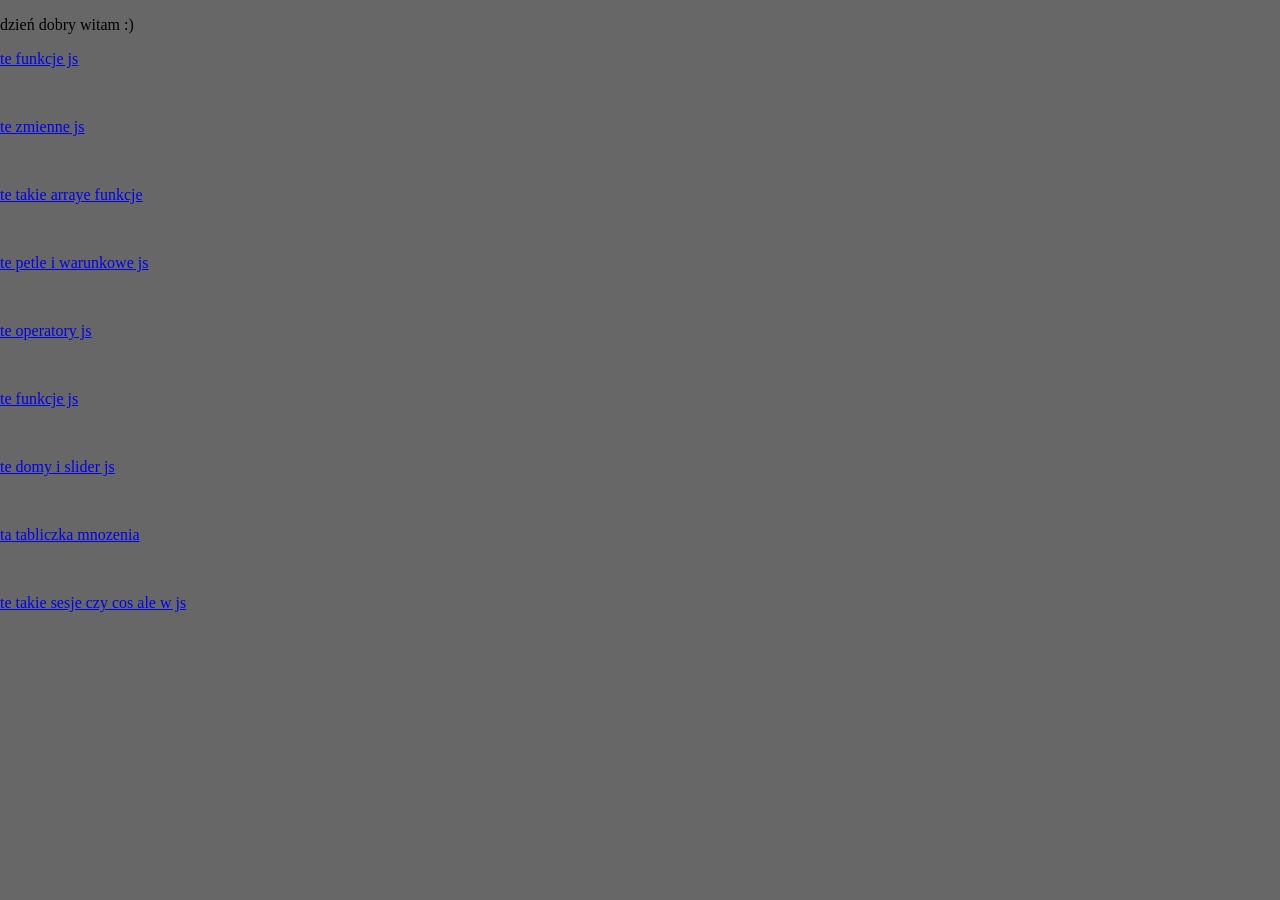
<file: index.html>
<!DOCTYPE html>
<html lang="en">
<head>
    <meta charset="UTF-8">
    <meta name="viewport" content="width=device-width, initial-scale=1.0">
    <title>ojć</title>
    <style>body {margin: 0; background: #676767; overflow: hidden;}</style>
</head>
<body>
    <p>dzień dobry witam :)</p>
    <p><a href="podstrony/index.html">te funkcje js</a></p><br>
    <p><a href="podstrony/zmienne.html">te zmienne js</a></p><br>
    <p><a href="podstrony/array.html">te takie arraye funkcje</a></p><br>
    <p><a href="podstrony/warunkowe.html">te petle i warunkowe js</a></p><br>
    <p><a href="podstrony/operatory.html">te operatory js</a></p><br>
    <p><a href="podstrony/funkcje.html">te funkcje js</a></p><br>
    <p><a href="podstrony/dom.html">te domy i slider js</a></p><br>
    <p><a href="podstrony/tabmno.html">ta tabliczka mnozenia</a></p><br>

    <p><a href="podstrony/sesja.html">te takie sesje czy cos ale w js</a></p><br>
</body>
</html>
</file>
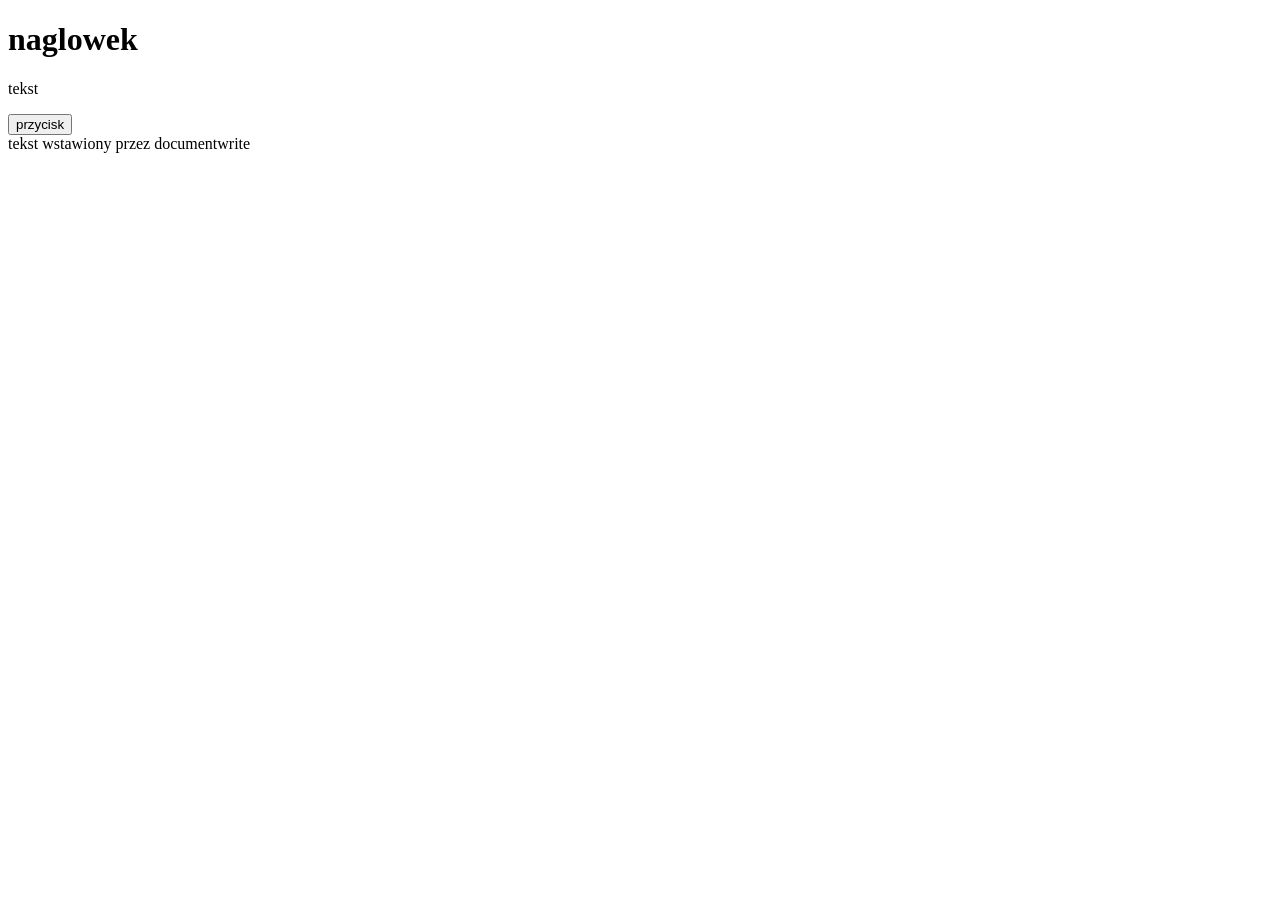
<file: podstrony/index.html>
<!DOCTYPE html>
<html>
<head>
  <title>funkcje js</title>
</head>
<body>

  <h1 id="naglowek">naglowek</h1>
  <p id="tekst">tekst</p>
  <button onclick="funkcja()">przycisk</button>

  <script>
     document.write("<br>tekst wstawiony przez documentwrite<br>");

    
    console.log("konsolkaaaaaaaaaaaaa");
    window.alert("alert");
    
    function funkcja() {
      const naglowek = document.getElementById("naglowek");
      const tekst = document.getElementById("tekst");

      
      naglowek.innerHTML = "zmieniony <u>naglowek</u>";
      tekst.innerText = "zmieniony tekst przez innertext.";
      

      console.log("klikniety przycisk");
    }
  </script>

</body>
</html>
</file>
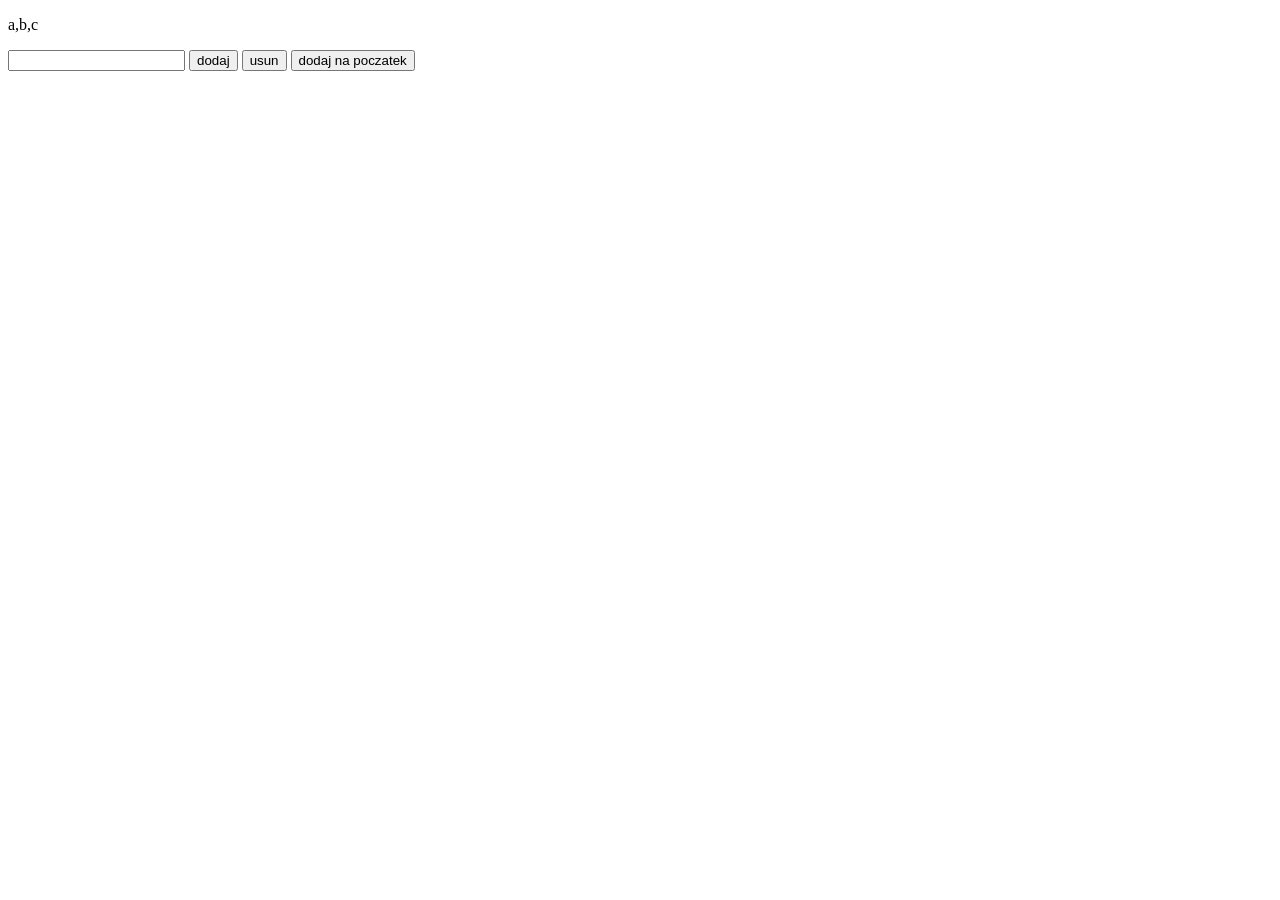
<file: array.html>
<!DOCTYPE html>
<html>
<head>
<meta charset="UTF-8">
<title>aaaaa</title>
</head>
<body>

<p id="array"></p>

<input id="value">

<button onclick="xd1()">dodaj</button>
<button onclick="xd2()">usun</button>
<button onclick="xd3()">dodaj na poczatek</button>

<script>

let arr = ["a", "b", "c"]

function xd() {
  document.getElementById("array").textContent = arr
}

function xd1() {
  let v = document.getElementById("value").value
  arr.push(v)
  xd()
}

function xd2() {
  arr.pop()
  xd()
}

function xd3() {
  let v = document.getElementById("value").value
  arr.unshift(v)
  xd()
}

xd()

</script>

</body>
</html>
</file>
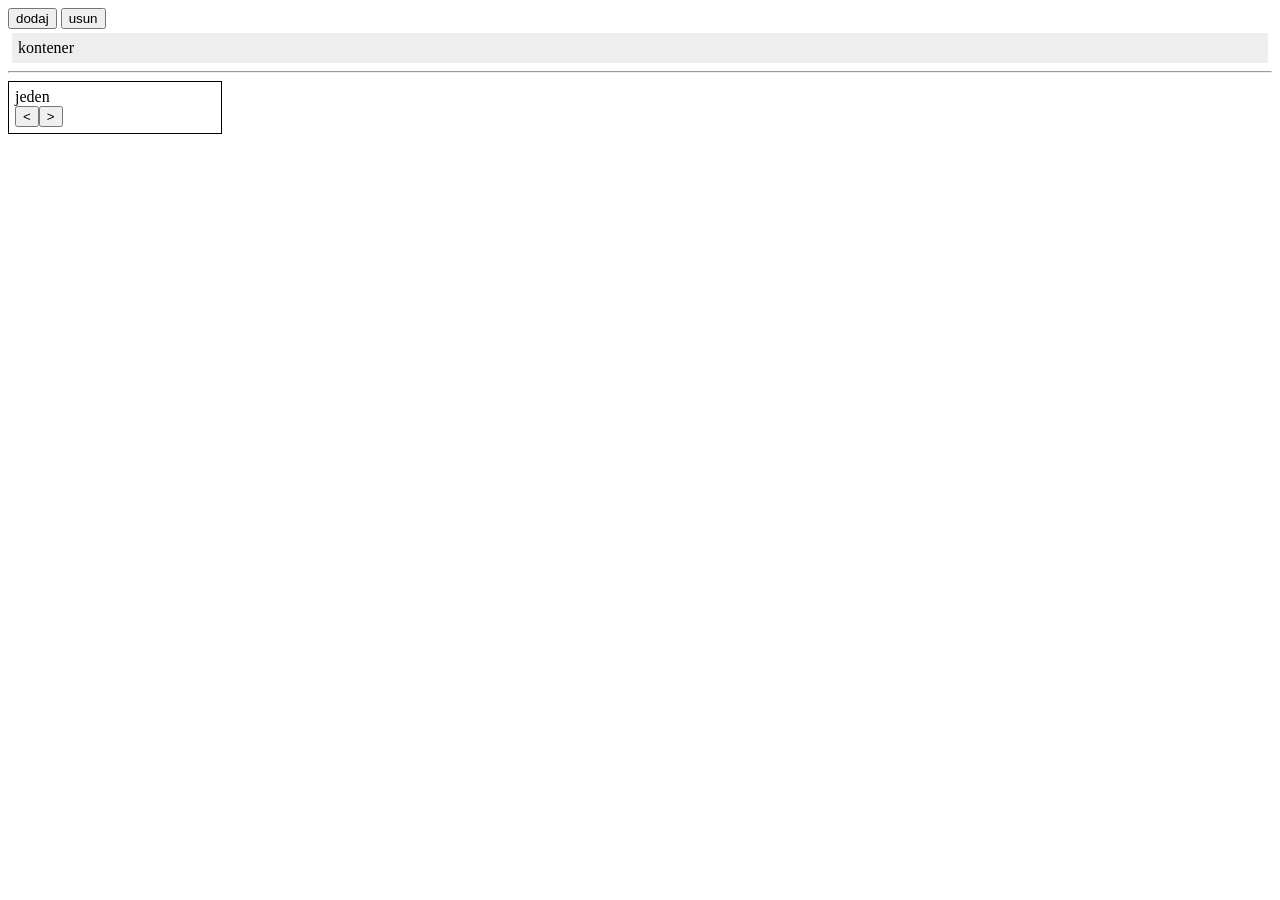
<file: podstrony/dom.html>
<!DOCTYPE html>
<html lang="pl">
<head>
<meta charset="UTF-8">
<title>dom</title>
<style>
  .box{padding:6px;margin:4px;background:#eee}
  .slider{width:200px;border:1px solid #000;padding:6px}
  .slider-slide{display:none}
  .is-active{display:block}
</style>
</head>
<body>

<button id="add">dodaj</button>
<button id="remove">usun</button>
<div id="container" class="box">kontener</div>

<hr>

<div id="mySlider" class="slider">
  <div class="slider-slide is-active">jeden</div>
  <div class="slider-slide">dwa</div>
  <div class="slider-slide">trzy</div>
</div>

<script>
let c = 0;
const cnt = document.querySelector("#container");

add.onclick = () => {
  const el = document.createElement("div");
  el.textContent = "El " + ++c;
  cnt.append(el);
};
remove.onclick = () => cnt.lastChild?.remove();

class Slider {
  constructor(q) {
    this.s = document.querySelector(q);
    this.slides = [...this.s.querySelectorAll(".slider-slide")];
    this.i = Math.max(0, this.slides.findIndex(e=>e.classList.contains("is-active")));
    this.btn();
    this.set(this.i);
  }
  btn(){
    ["<",">"].forEach((t,d)=>{
      const b=document.createElement("button");
      b.textContent=t;
      b.onclick=()=>this.move(d?1:-1);
      this.s.append(b);
    });
  }
  move(d){
    this.i=(this.i+d+this.slides.length)%this.slides.length;
    this.set(this.i);
  }
  set(i){
    this.slides.forEach(s=>s.classList.remove("is-active"));
    this.slides[i].classList.add("is-active");
  }
}
new Slider("#mySlider");
</script>

</body>
</html>
</file>
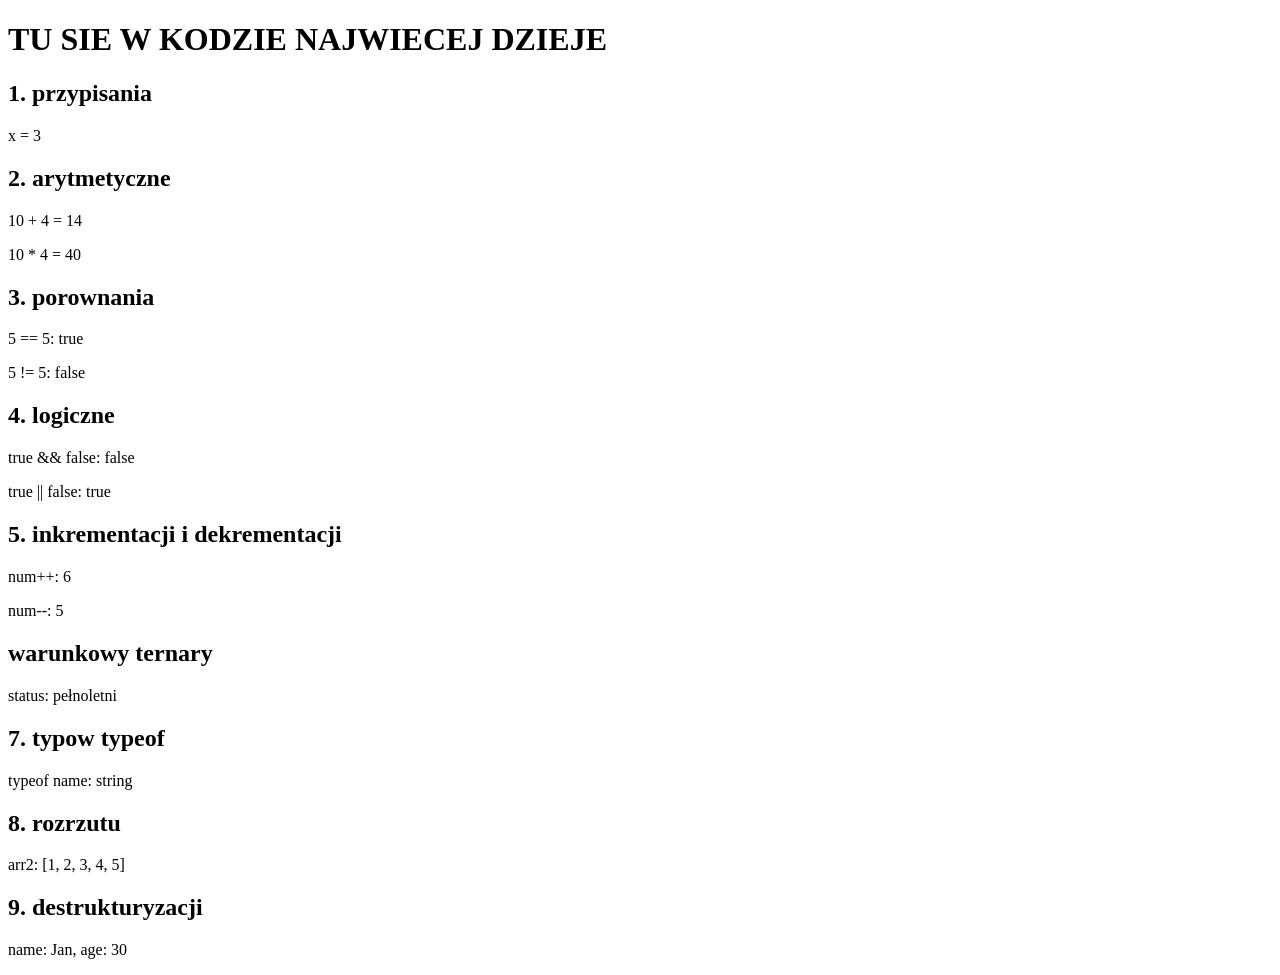
<file: podstrony/operatory.html>
<!DOCTYPE html>
<html lang="pl">
<head>
    <meta charset="UTF-8">
    <meta name="viewport" content="width=device-width, initial-scale=1.0">
    <title>operatory w JS</title>
</head>
<body>

    <h1>TU SIE W KODZIE NAJWIECEJ DZIEJE</h1>

    <h2>1. przypisania</h2>
    <p id="przypisanie"></p>
    <script>
        let xw = 5;
        let yw = 3;
        xw = yw;
        document.getElementById('przypisanie').innerHTML = 'x = ' + xw;
    </script>

    <h2>2. arytmetyczne</h2>
    <p id="dodawanie"></p>
    <script>
        let a = 10;
        let b = 4;
        let sum = a + b;
        document.getElementById('dodawanie').innerHTML = '10 + 4 = ' + sum;
    </script>
    
    <p id="mnozenie"></p>
    <script>
        let result = a * b;
        document.getElementById('mnozenie').innerHTML = '10 * 4 = ' + result;
    </script>

    <h2>3. porownania</h2>
    <p id="rownosc"></p>
    <script>
        let c = 5;
        let d = 5;
        let isEqual = (c == d);
        document.getElementById('rownosc').innerHTML = '5 == 5: ' + isEqual;
    </script>

    <p id="nierownosc"></p>
    <script>
        let isNotEqual = (c != d);
        document.getElementById('nierownosc').innerHTML = '5 != 5: ' + isNotEqual;
    </script>

    <h2>4. logiczne</h2>
    <p id="and"></p>
    <script>
        let x = true;
        let y = false;
        let andResult = x && y;
        document.getElementById('and').innerHTML = 'true && false: ' + andResult;
    </script>

    <p id="or"></p>
    <script>
        let orResult = x || y;
        document.getElementById('or').innerHTML = 'true || false: ' + orResult;
    </script>

    <h2>5. inkrementacji i dekrementacji</h2>
    <p id="inkrementacja"></p>
    <script>
        let num = 5;
        num++;
        document.getElementById('inkrementacja').innerHTML = 'num++: ' + num; 
    </script>

    <p id="dekrementacja"></p>
    <script>
        num--;
        document.getElementById('dekrementacja').innerHTML = 'num--: ' + num; 
    </script>

    <h2>warunkowy ternary</h2>
    <p id="warunkowy"></p>
    <script>
        let age = 18;
        let status = (age >= 18) ? 'pełnoletni' : 'niepełnoletni';
        document.getElementById('warunkowy').innerHTML = 'status: ' + status; 
    </script>

    <h2>7. typow typeof</h2>
    <p id="typeof"></p>
    <script>
        let name = 'Jan';
        let type = typeof name;
        document.getElementById('typeof').innerHTML = 'typeof name: ' + type;
    </script>

    <h2>8. rozrzutu</h2>
    <p id="spread"></p>
    <script>
        let arr1 = [1, 2, 3];
        let arr2 = [...arr1, 4, 5];
        document.getElementById('spread').innerHTML = 'arr2: [' + arr2.join(', ') + ']';
    </script>

    <h2>9. destrukturyzacji</h2>
    <p id="destrukturyzacja"></p>
    <script>
        let person = { namew: 'Jan', agew: 30 };
        let { namew, agew } = person;
        document.getElementById('destrukturyzacja').innerHTML = 'name: ' + namew + ', age: ' + agew; 
    </script>

   
</body>
</html>
</file>
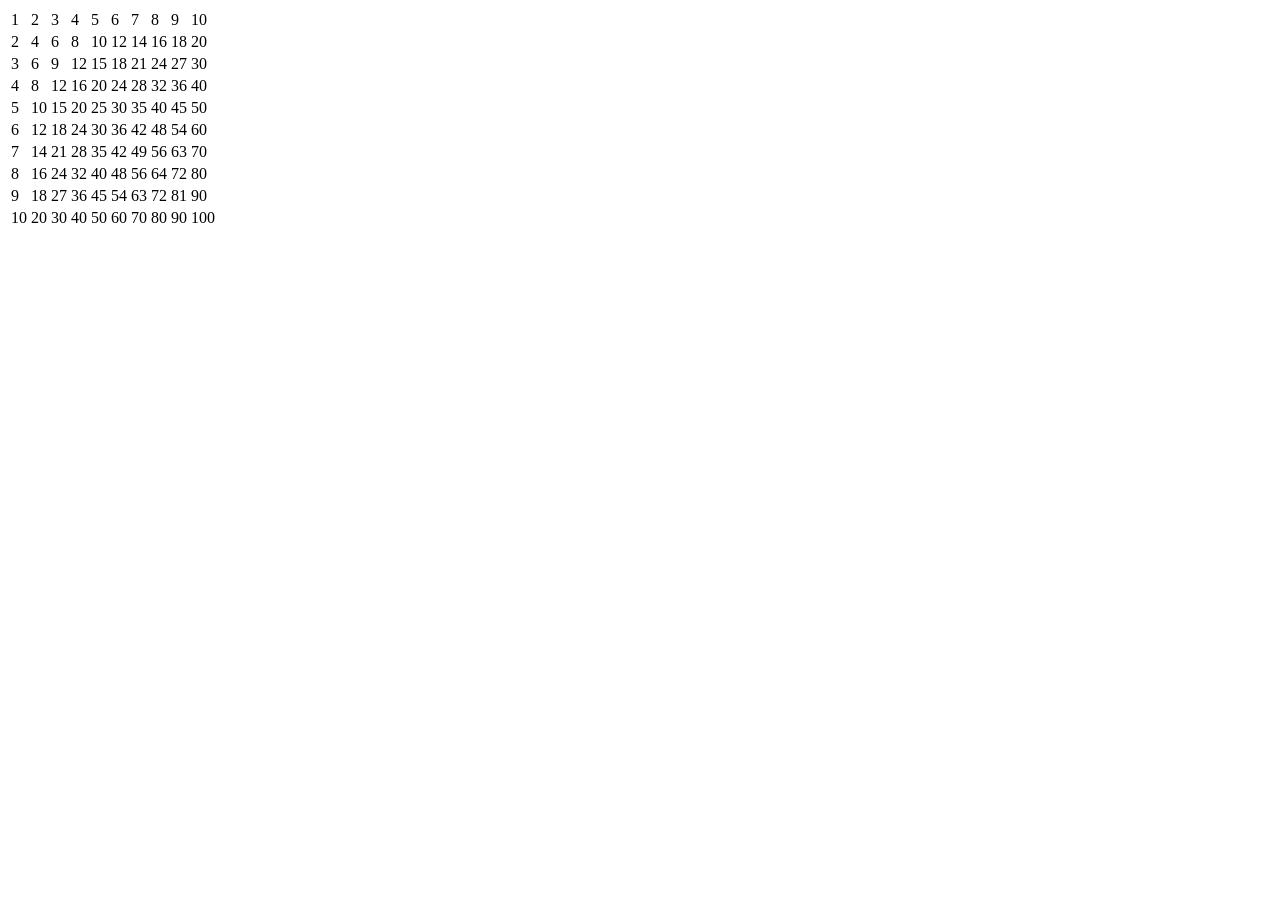
<file: podstrony/tabmno.html>
<!DOCTYPE html>
<html>
<body>

<table id="t">
    
</table>

<script>
//array wyników
let a=[];

for(let i=1;i<=10;i++){
//array dla kazdego i
  a[i]=[];
  //dla kazdego j mnozenie przez i
  for(let j=1;j<=10;j++) a[i][j]=i*j;
}

//elementy tablicy
let t="";

//petla generujaca 10 wierszy \/
for(let i=1;i<=10;i++){
  t+="<tr>";
    //generowanie komorki z wynikiem dla kazdego wiersza
  for(let j=1;j<=10;j++) t+="<td>"+a[i][j]+"</td>";
  t+="</tr>";
}
//"renderowanie" gotowej tabliczki
document.getElementById("t").innerHTML=t;
</script>
</body>
</html>
</file>
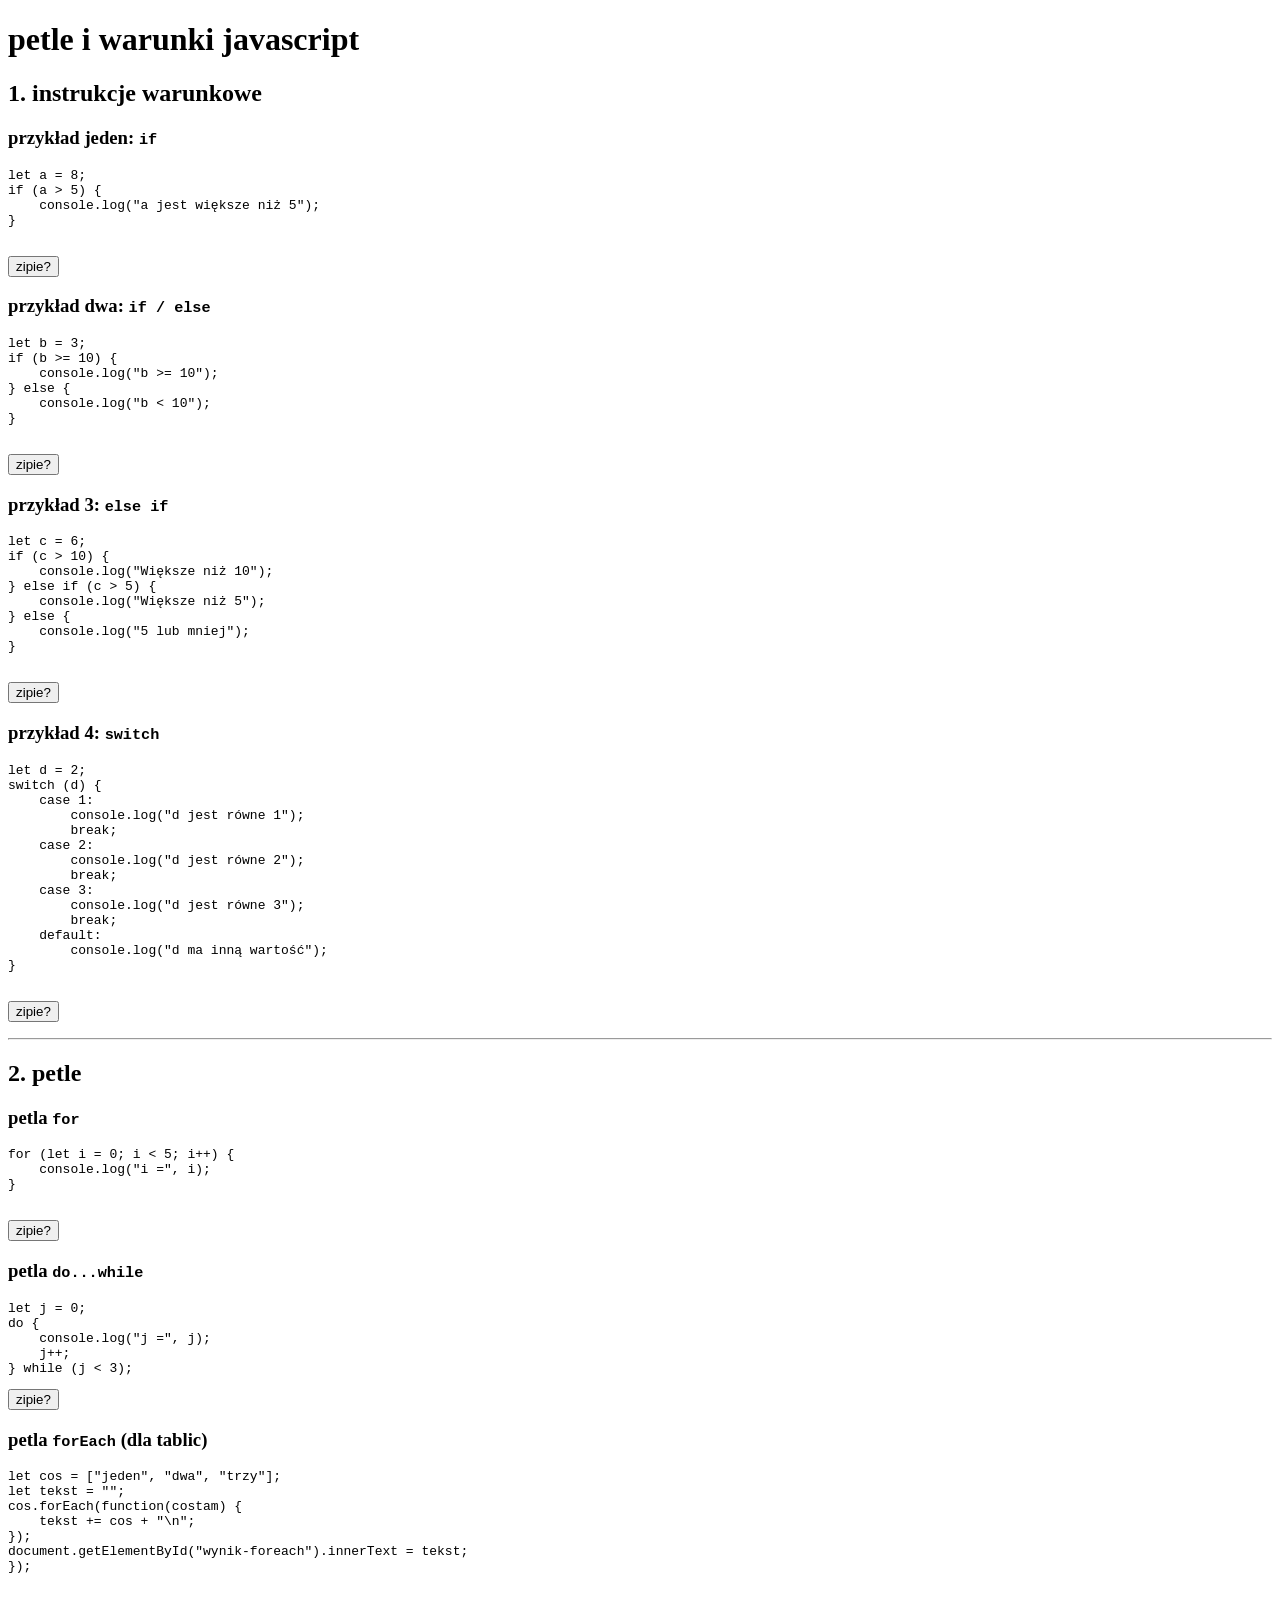
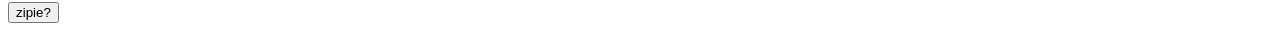
<file: podstrony/warunkowe.html>
<!DOCTYPE html>
<html lang="pl">
<head>
    <meta charset="UTF-8">
    <meta name="viewport" content="width=device-width, initial-scale=1.0">
    <title>petle i warunkowe</title>
</head>
<body>

<header>
    <h1>petle i warunki javascript</h1>
</header>

<div class="container">
    <h2>1. instrukcje warunkowe</h2>
    
    <h3>przykład jeden: <code>if</code></h3>
    <pre>
let a = 8;
if (a > 5) {
    console.log("a jest większe niż 5");
}
    </pre>
    <button class="btn" onclick="demoIf()">zipie?</button>
    <p id="wynik-if"></p>

    <h3>przykład dwa: <code>if / else</code></h3>
    <pre>
let b = 3;
if (b >= 10) {
    console.log("b >= 10");
} else {
    console.log("b < 10");
}
    </pre>
    <button class="btn" onclick="demoElse()">zipie?</button>
    <p id="wynik-else"></p>

    <h3>przykład 3: <code>else if</code></h3>
    <pre>
let c = 6;
if (c > 10) {
    console.log("Większe niż 10");
} else if (c > 5) {
    console.log("Większe niż 5");
} else {
    console.log("5 lub mniej");
}
    </pre>
    <button class="btn" onclick="demoElseIf()">zipie?</button>
    <p id="wynik-elseif"></p>

    <h3>przykład 4: <code>switch</code></h3>
    <pre>
let d = 2;
switch (d) {
    case 1:
        console.log("d jest równe 1");
        break;
    case 2:
        console.log("d jest równe 2");
        break;
    case 3:
        console.log("d jest równe 3");
        break;
    default:
        console.log("d ma inną wartość");
}
    </pre>
    <button class="btn" onclick="demoSwitch()">zipie?</button>
    <p id="wynik-switch"></p>

    <hr>

    <h2>2. petle</h2>
    
    <h3>petla <code>for</code></h3>
    <pre>
for (let i = 0; i < 5; i++) {
    console.log("i =", i);
}
    </pre>
    <button class="btn" onclick="petlaFor()">zipie?</button>
    <p id="wynik-for"></p>

    <h3>petla <code>do...while</code></h3>
    <pre>
let j = 0;
do {
    console.log("j =", j);
    j++;
} while (j < 3);
</pre>
    <button class="btn" onclick="petlaDoWhile()">zipie?</button>
    <p id="wynik-dowhile"></p>

    <h3>petla <code>forEach</code> (dla tablic)</h3>
    <pre>
let cos = ["jeden", "dwa", "trzy"];
let tekst = "";
cos.forEach(function(costam) {
    tekst += cos + "\n";
});
document.getElementById("wynik-foreach").innerText = tekst;
});
    </pre>
    <button class="btn" onclick="petlaForEach()">zipie?</button>
    <p id="wynik-foreach"></p>
</div>

<script>
    function demoIf() {
        let a = 8;
        const wynik = a > 5 ? "a jest większe niż 5" : "a NIE jest większe niż 5";
        document.getElementById("wynik-if").innerText = wynik;
    }

    function demoElse() {
        let b = 3;
        let wynik = "";
        if (b >= 10) {
            wynik = "b >= 10";
        } else {
            wynik = "b < 10";
        }
        document.getElementById("wynik-else").innerText = wynik;
    }

    function demoElseIf() {
        let c = 6;
        let wynik = "";
        if (c > 10) {
            wynik = "większe niż 10";
        } else if (c > 5) {
            wynik = "większe niż 5";
        } else {
            wynik = "5 lub mniej";
        }
        document.getElementById("wynik-elseif").innerText = wynik;
    }

    function demoSwitch() {
        let d = 2;
        let wynik = "";
        switch (d) {
            case 1:
                wynik = "d jest równe 1";
                break;
            case 2:
                wynik = "d jest równe 2";
                break;
            case 3:
                wynik = "d jest równe 3";
                break;
            default:
                wynik = "d ma inną wartość";
        }
        document.getElementById("wynik-switch").innerText = wynik;
    }

    function petlaFor() {
        let tekst = "";
        for (let i = 0; i < 5; i++) {
            tekst += "i = " + i + "\n";
        }
        document.getElementById("wynik-for").innerText = tekst;
    }

    function petlaDoWhile() {
        let tekst = "";
        let j = 0;
        do {
            tekst += "j = " + j + "\n";
            j++;
        } while (j < 3);
        document.getElementById("wynik-dowhile").innerText = tekst;
    }

    function petlaForEach() {
        let cos = ["jeden", "dwa", "trzy"];
        let tekst = "";
        cos.forEach(function(costam) {
            tekst += cos + "\n";
        });
        document.getElementById("wynik-foreach").innerText = tekst;
    }
</script>

</body>
</html>
</file>
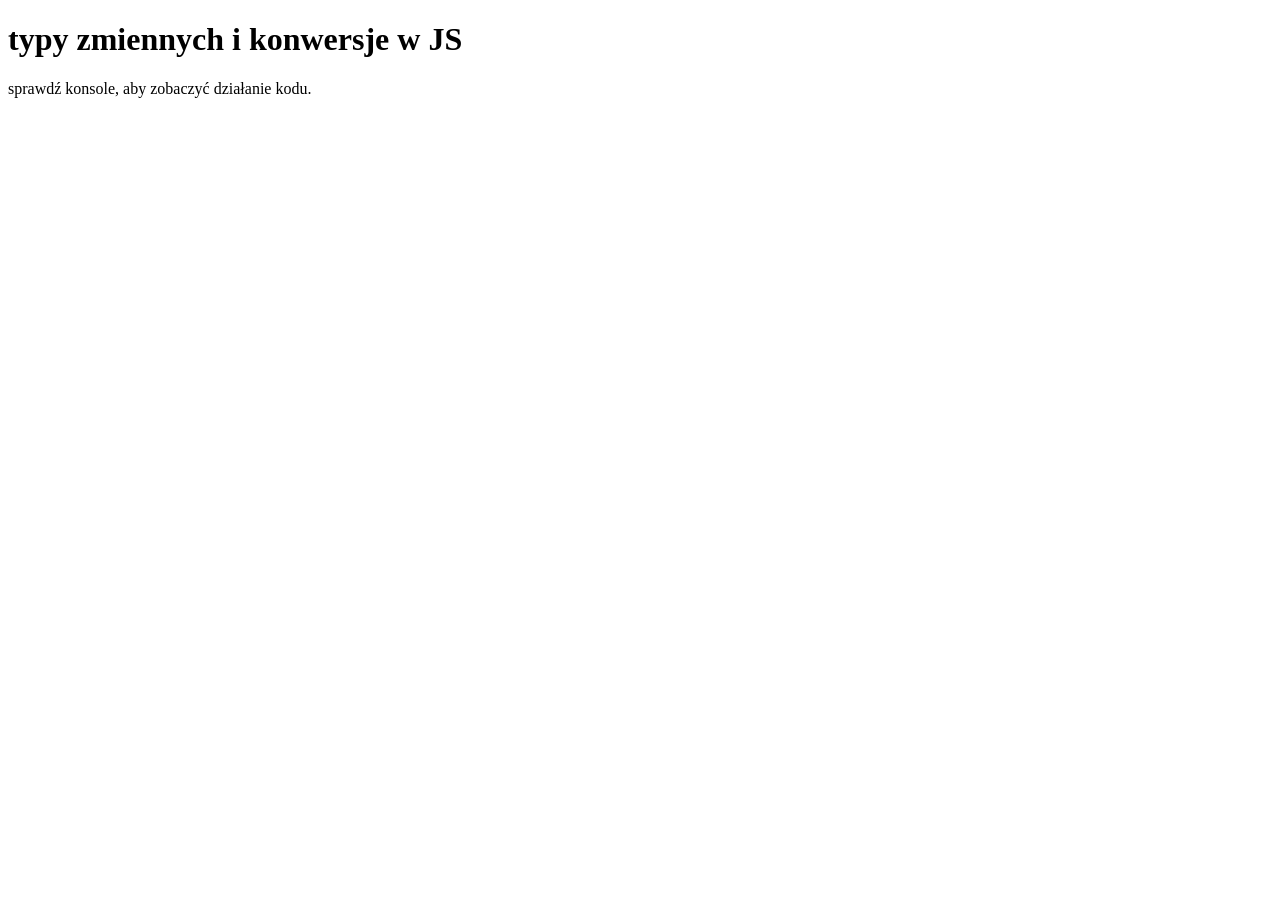
<file: podstrony/zmienne.html>
<!DOCTYPE html>
<html lang="pl">
<head>
  <meta charset="UTF-8" />
  <title>zmienne</title>
</head>
<body>
  <h1>typy zmiennych i konwersje w JS</h1>

  <p>sprawdź konsole, aby zobaczyć działanie kodu.</p>

  <script>
   
    var zmiennaVar = "to jest var";      // można nadpisać i redeklarować
    let zmiennaLet = 42;                 // można nadpisać, ale nie redeklarować w tym samym bloku
    const zmiennaConst = true;           // nie można nadpisać

    console.log("var:", zmiennaVar);
    console.log("let:", zmiennaLet);
    console.log("const:", zmiennaConst);

    




    let tekst = "123";                
    let liczba = 123;                 
    let prawda = true;               
    let nic = null;                   
    let niezdefiniowane;             
    let obiekt = { imie: "dave", wiek: 19 };
    let tablica = [1, 2, 3, 4];

    console.log("tekst:", tekst, typeof tekst);
    console.log("liczba:", liczba, typeof liczba);
    console.log("boolean:", prawda, typeof prawda);
    console.log("null:", nic, typeof nic);  
    console.log("undefined:", niezdefiniowane, typeof niezdefiniowane);
    console.log("obiekt:", obiekt, typeof obiekt);
    console.log("tablica:", tablica, typeof tablica);

   


    
    let stringLiczba = "456";
    let ToNum = Number(stringLiczba);
    console.log("string na liczbe:", toNum, typeof toNum);

   
    let ToString = liczba.toString();
    console.log("numer na string:", ToString, typeof ToString);

 
    let BoolStr = prawda.toString();
    console.log("bool na string:", BoolStr, typeof BoolStr);

    let StrBool = Boolean("cześ"); 
    console.log("string na bool:", StrBool, typeof StrBool);

    let bool0 = Boolean(0);  
    let bool1 = Boolean(1); 
    console.log("0 na bool:", bool0);
    console.log("1 na bool:", bool1);

    
    let floatString = "3.14";
    let parsedFloat = parseFloat(floatString);
    let parsedInt = parseInt(floatString);
    console.log("parseFloat:", parsedFloat);
    console.log("parseInt:", parsedInt);
  </script>
</body>
</html>
</file>
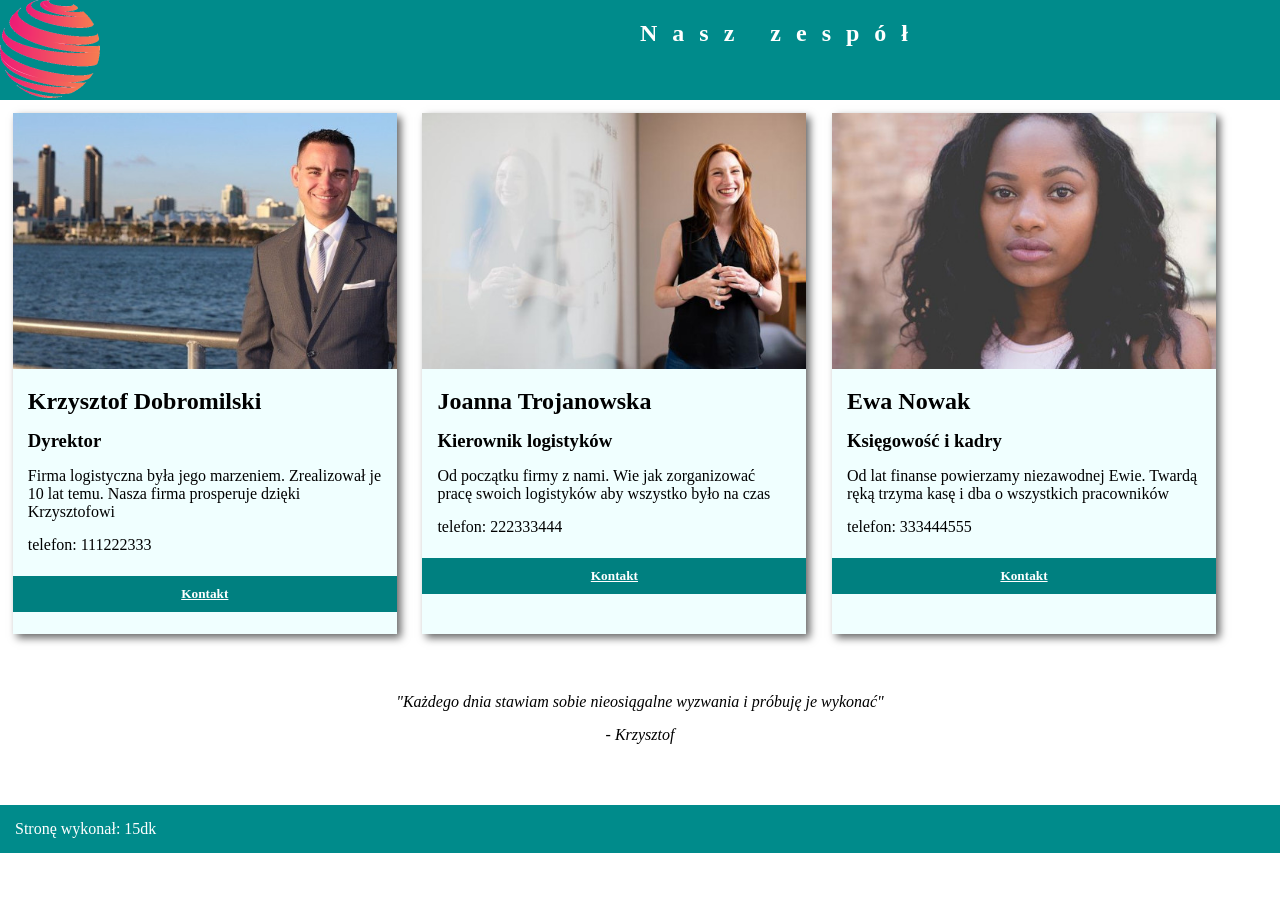
<file: podstrony/egz/pracownicy.html>
<!DOCTYPE html>
<html lang="pl">
<head>
    <meta charset="UTF-8">
    <title>Nasz zespół</title>
    <link rel="stylesheet" href="styl.css">
</head>


<body>

    <header>
        <section>
            <img src="logo.png" alt="logo firmy">
        </section>

        <section>
            <h1>Nasz zespół</h1>
        </section>
    </header>

    <main>

        <section id="tewszystkietakie">

            <section class="temniejszetakie">
                <img src="osoba1.jpg" alt="Dyrektor">
                <h2>Krzysztof Dobromilski</h2>
                <h3>Dyrektor</h3>
                <p>Firma logistyczna była jego marzeniem. Zrealizował je 10 lat temu. Nasza firma prosperuje dzięki
                    Krzysztofowi</p>
                <p>telefon: 111222333</p>
                <h5><a href="mailto:Krzysztof.Dobromilski@firma.pl">Kontakt</a></h5>
            </section>

            <section class="temniejszetakie">
                <img src="osoba2.jpg" alt="Kierownik logistyków">
                <h2>Joanna Trojanowska</h2>
                <h3>Kierownik logistyków</h3>
                <p>Od początku firmy z nami. Wie jak zorganizować pracę swoich logistyków aby wszystko było na czas</p>
                <p>telefon: 222333444</p>
                <h5><a href="mailto:Joanna.Trojanowska@firma.pl">Kontakt</a></h5>
            </section>

            <section class="temniejszetakie">
                <img src="osoba3.jpg" alt="Kadry">
                <h2>Ewa Nowak</h2>
                <h3>Księgowość i kadry</h3>
                <p>Od lat finanse powierzamy niezawodnej Ewie. Twardą ręką trzyma kasę i dba o wszystkich pracowników
                </p>
                <p>telefon: 333444555</p>
                <h5><a href="mailto:Ewa.Nowak@firma.pl">Kontakt</a></h5>
            </section>

        </section>



        <section>

            <blockquote id="a1" onclick="lalala()">"Każdego dnia stawiam sobie nieosiągalne wyzwania i próbuję
                je wykonać"
                <p>- Krzysztof</p>
            </blockquote>

            <blockquote id="a2" onclick="lalala()">"Nie bój się porażek, im więcej ich rozwiążesz, tym szybciej
                osiągniesz cel"
                <p>- Joanna</p>
            </blockquote>
    
            <blockquote id="a3" onclick="lalala()">"Niezadowolony pracownik jest dla mnie źródłem nauki"
                <p>- Ewa</p>
            </blockquote>
            <blockquote id="a4" onclick="lalala()">"pozdrowieniaaaaa"
                <p>- ktoś</p>
            </blockquote>

        </section>
    </main>

    <footer>
        <p>Stronę wykonał: 15dk</p>
    </footer>


    <script src="main.js"></script>


</body>
</html>
</file>
<file: podstrony/egz/styl.css>
* {
    font-family: 'Bookman Old Style', Serif;
}
body {
    display: flex;
    flex-direction: column;
    margin: 0;
}
header {
    display: flex;
}
header section {
    background-color: DarkCyan;
    color: white;
    width: 50%;
    height: 100px;
    letter-spacing: 15px;
}
#tewszystkietakie{
    display: flex;
}
.temniejszetakie {
    background-color: Azure;
    width: 30%;
    margin: 1%;
    box-shadow: 4px 4px 8px DimGray;
}
.temniejszetakie img {
    width: 100%;
}
p,h2,h3 {
    margin: 15px;
}
a {
    color: white;
}
h5 {
    background-color: Teal;
    width: 100%;
    text-align: center;
    padding: 10px 0;
}
h5:hover {
    background-color: LightSeaGreen;
}
footer {
    background-color: darkcyan;
    color: white;
}
blockquote {
    text-align: center;
    padding: 30px 0;
    font-style: italic;
}
#a2,#a3,#a4 {
    display: none;
}
</file>
